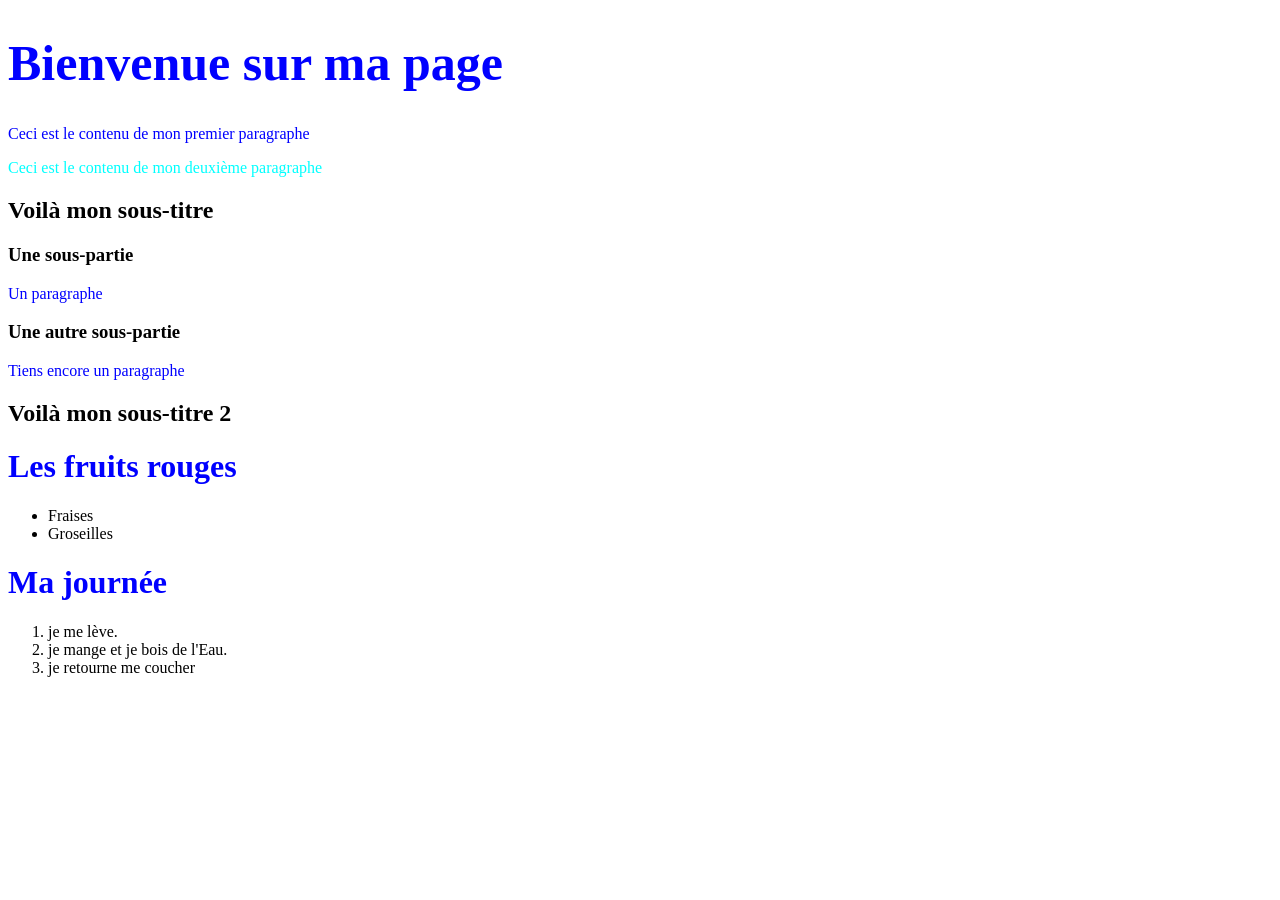
<file: index.html>
<!DOCTYPE html>
<html lang="Fr">
<head>
    <meta charset="UTF-8">
    <meta name="viewport" content="width=device-width, initial-scale=1.0">
    <title>Ma page</title>
    <link rel="stylesheet" href="pratique1.css">
</head>
<body>
    <h1 class="grande-texte">Bienvenue sur ma page</h1>
    <p>Ceci est le contenu de mon premier paragraphe</p>
    <p class="ma-classe">Ceci est le contenu de mon deuxième paragraphe</p>
    <h2>Voilà mon sous-titre</h2>
    <h3>Une sous-partie</h3>
    <p>Un paragraphe</p>
    <h3>Une autre sous-partie</h3>
    <p>Tiens encore un paragraphe</p>
    <h2>Voilà mon sous-titre 2</h2>
    <h1>Les fruits rouges</h1>
    <ul>
        <li>Fraises</li>
        <li>Groseilles</li>
    </ul>
    <h1>Ma journée</h1>
    <ol>
        <li>je me lève.</li>
        <li>je mange et je bois de l'Eau.</li>
        <li>je retourne me coucher</li>
    </ol>
</body>
</html>
</file>
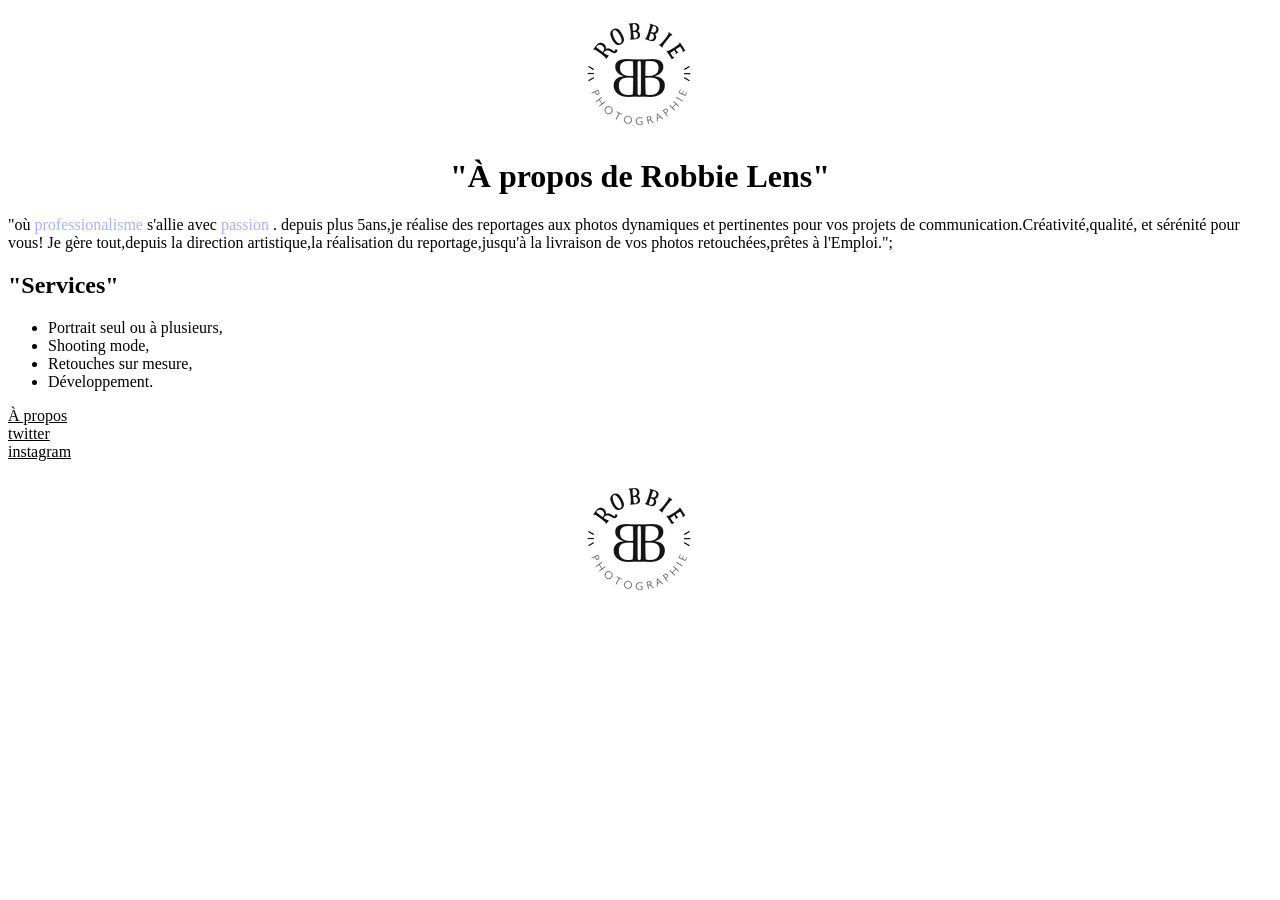
<file: index (2).html>
<!DOCTYPE html>
<html lang="Fr">
<head>
    <meta charset="UTF-8">
    <meta name="viewport" content="width=device-width, initial-scale=1.0">
    <title>"Accueil-Robbie Lens Photographe"</title>
    <link rel="stylesheet" href="pratique2.css">
</head>
<body>
 <h1 align="center"><img src="dossier-demo/images/Logo temporaire Robbie.webp"></h1>
    <!--ceci est le titre de ma page-->
    <h1 align="center">"À propos de Robbie Lens"</h1> 
    <p>"où <span class="yass">professionalisme</span> s'allie avec <span class="yass">passion</span> . depuis plus 5ans,je réalise des reportages aux photos dynamiques et pertinentes pour vos projets de communication.Créativité,qualité, et sérénité pour vous! Je gère tout,depuis la direction artistique,la réalisation du reportage,jusqu'à la livraison de vos photos retouchées,prêtes à l'Emploi.";</p>
<h2 align="left">"Services"</h2>
<ul>
    <li>Portrait seul ou à plusieurs,</li>
    <li>Shooting mode,</li>
    <li>Retouches sur mesure,</li>
    <li>Développement.</li>
</ul>
<a href="dossier-demo/a-propos.html">À propos</a><br>
<a href="https://www.flaticon.com/free-icon/twitter_124021" target="_blank">twitter</a><br>
<a href="https://upload.wikimedia.org/wikipedia/commons/a/a5/Instagram_icon.png"target="_blank">instagram</a><br>
<h6 align="center"><img src="dossier-demo/images/Logo temporaire Robbie.webp"></h6>
</body>
</html>
</file>
<file: pratique1.css>
h1,p{
     color:blue;
}
.ma-classe{
    color:aqua;
}
.grande-texte{
    font-size:50px
}
</file>
<file: pratique2.css>
a{
    color:black
}
.logo{
    color:red
}
.yass{
    color:#A5B4FC;
}
</file>
